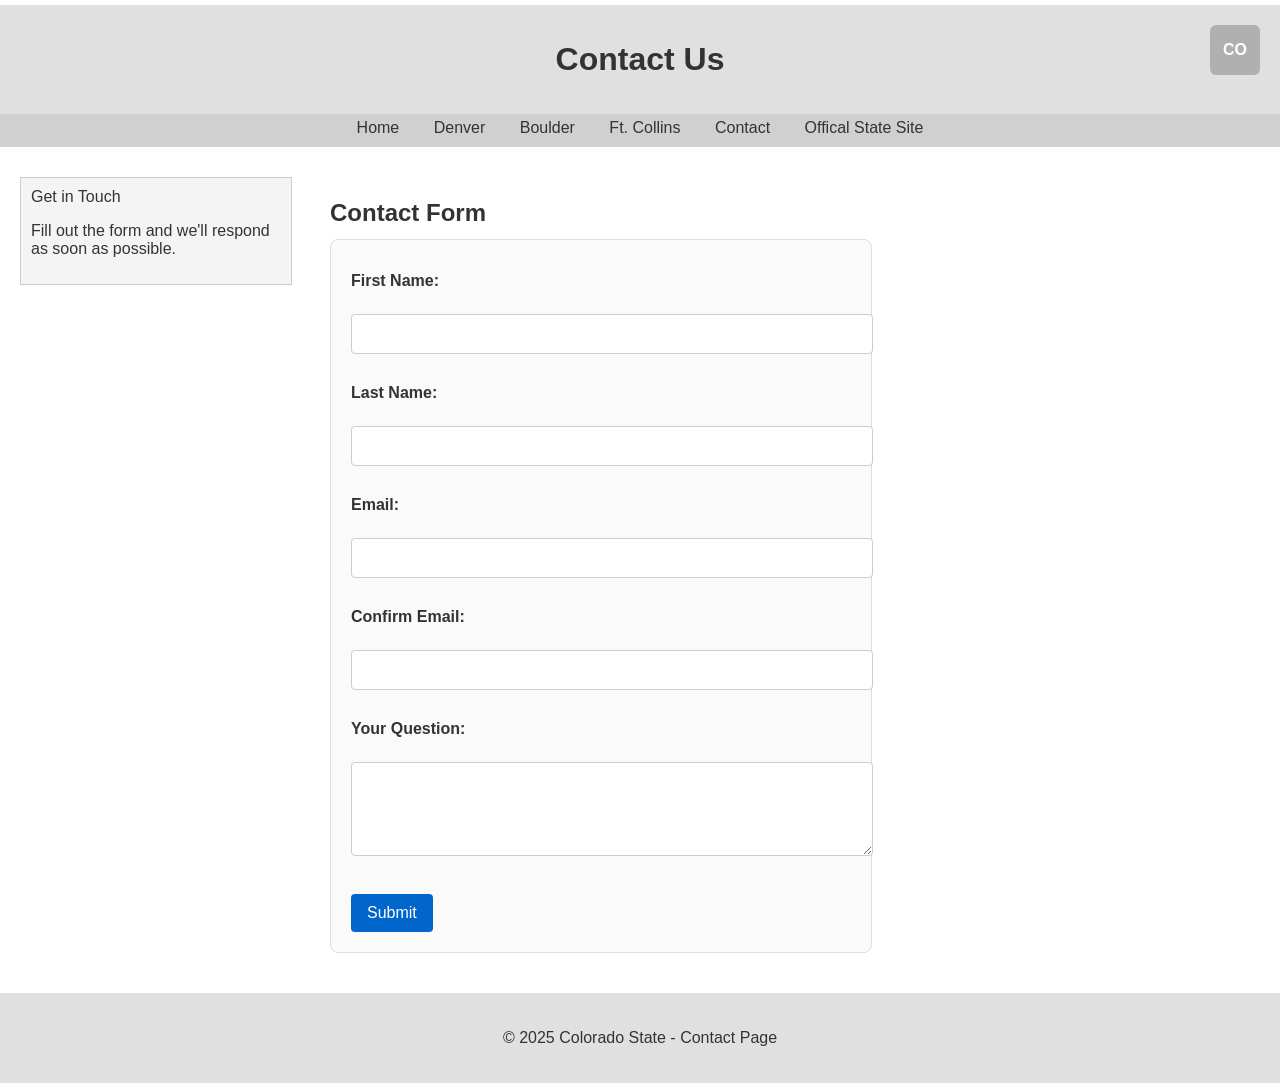
<file: contact.html>
<!DOCTYPE html>
<html lang="en">
<head>
    <meta charset="UTF-8">
    <meta name="viewport" content="width=device-width, initial-scale=1.0">
    <title>Contact Us - Colorado</title>
    <link rel="stylesheet" href="css/style.css">
    <script src="js/form.js" defer></script>
</head>
<body>

    <!-- HEADER -->
    <header>
        <div class="logo-badge" aria-hidden="true">CO</div>
        <h1>Contact Us</h1>
    </header>

    <!-- NAVIGATION -->
    <nav id="main-nav">
        <a href="index.html">Home</a>
        <a href="denver.html">Denver</a>
        <a href="boulder.html">Boulder</a>
        <a href="ftcollins.html">Ft. Collins</a>
        <a href="contact.html">Contact</a>
        <a href="https://www.colorado.gov" target="_blank" rel="noopeners">Offical State Site</a>
    </nav>

    <!-- MAIN AREA -->
    <main>
        <aside class="info-card"
            <h2>Get in Touch</h2>
            <p>Fill out the form and we'll respond as soon as possible.</p>
        </aside>

        <section>
            <h2>Contact Form</h2>
            <form id="contact-form">

                <!-- First Name -->
                <label for="firstName">First Name:</label><br>
                <input type="text" id="firstName" name="firstName" required><br><br>

                <!-- Last Name -->
                <label for="lastName">Last Name:</label><br>
                <input type="text" id="lastName" name="lastName" required><br><br>

                <!-- Email -->
                <label for="email">Email:</label><br>
                <input type="email" id="email" name="email" required><br><br>

                <!-- Confirm Email -->
                <label for="confirmEmail">Confirm Email:</label><br>
                <input type="email" id="confirmEmail" name="confirmEmail" required><br><br>

                <!-- Question -->
                <label for="question">Your Question:</label><br>
                <textarea id="question" name="question" rows="4" cols="40"></textarea><br><br>

                <!-- Submit -->
                <button type="submit">Submit</button>

            </form>
        </section>
    </main>

    <!-- FOOTER -->
    <footer>
        <p>&copy; 2025 Colorado State - Contact Page</p>
    </footer>
    
</body>
</html>
</file>
<file: css/style.css>
/* === Global Styles === */
body {
    font-family: Arial, Helvetica, sans-serif; /* Requirement: font-family */
    margin: 0;
    padding: 0;
    background-color: #fff;
    color: #333;
}

h1, h2, h3 {
    margin: 0.5em 0;
}

p, ul, ol, table {
    margin: 1em 0;
}

/* === Layout Structure === */
header {
    background-color: #e0e0e0;
    padding: 20px; 
    position: relative; /* Requirement: relative positioning */
    top: 5px; /* Small offset to make the effect obvious */
    text-align: center;
}

.logo-badge {
    position: absolute; /* Requirement: absolute positioning */
    right: 20px;
    top: 20px;
    width: 50px;
    height: 50px;
    background-color: #b0b0b0;
    color: white;
    font-weight: bold;
    display: flex;
    align-items: center;
    justify-content: center;
    border-radius: 6px;
}

nav {
    background-color: #d0d0d0;
    padding: 10px;
    text-align: center;
}

#main-nav a { 
    margin: 0 15px;
    text-decoration: none;
    color: #333;
}

#main-nav a:hover {
    color: #0066cc;
    text-decoration: underline; /* Requirement: hover effect */
    font-weight: bold; /* New line */
}

/* === Main Content === */
main {
    margin: 20px;
}

aside {
    width: 250px;
    background-color: #f4f4f4;
    padding: 15px;
    margin-right: 20px;
    float: left; /* Requirement: float property */
}

aside ul li {
    margin-bottom: 8px;
    line-height: 1.4;
}

section {
    background-color: #ffffff;
    padding: 20px;
    margin-left: 290px;
}

table, th, td {
    border: 1px solid #ccc;
    border-collapse: collapse;
    padding: 6px;
    text-align: center;
}

/* Example of class selector */
.info-card {
    border: 1px solid #ccc;
    padding: 10px;
    margin: 10px 0;
}

/* Example of id selector */
#state-quickfacts {
    background-color: #fafafa;
}

/* === Footer === */
footer {
    background-color: #e0e0e0;
    text-align: center;
    padding: 20px;
    margin-top: 20px;
}

/* Contact Form Styling */
form {
    background-color: #fafafa;
    padding: 20px;
    border: 1px solid #ddd;
    border-radius: 8px;
    max-width: 500px;
}

form label {
    font-weight: bold;
    display: block;
    margin-bottom: 6px;
    margin-top: 12px;
}

form input[type="text"],
form input[type="email"],
form textarea {
    width: 100%;
    padding: 10px;
    border: 1px solid #ccc;
    border-radius: 4px;
    font-size: 1rem;
}

form textarea {
    resize: vertical; /* lets user stretch vertically, not sideways */
}

form button {
    background-color: #0066cc;
    color: white;
    border: none;
    padding: 10px 16px;
    margin-top: 16px;
    border-radius: 4px;
    font-size: 1rem;
    cursor: pointer;
    transition: background-color 0.3s ease;
}

form button:hover {
    background-color: #004c99;
}
</file>
